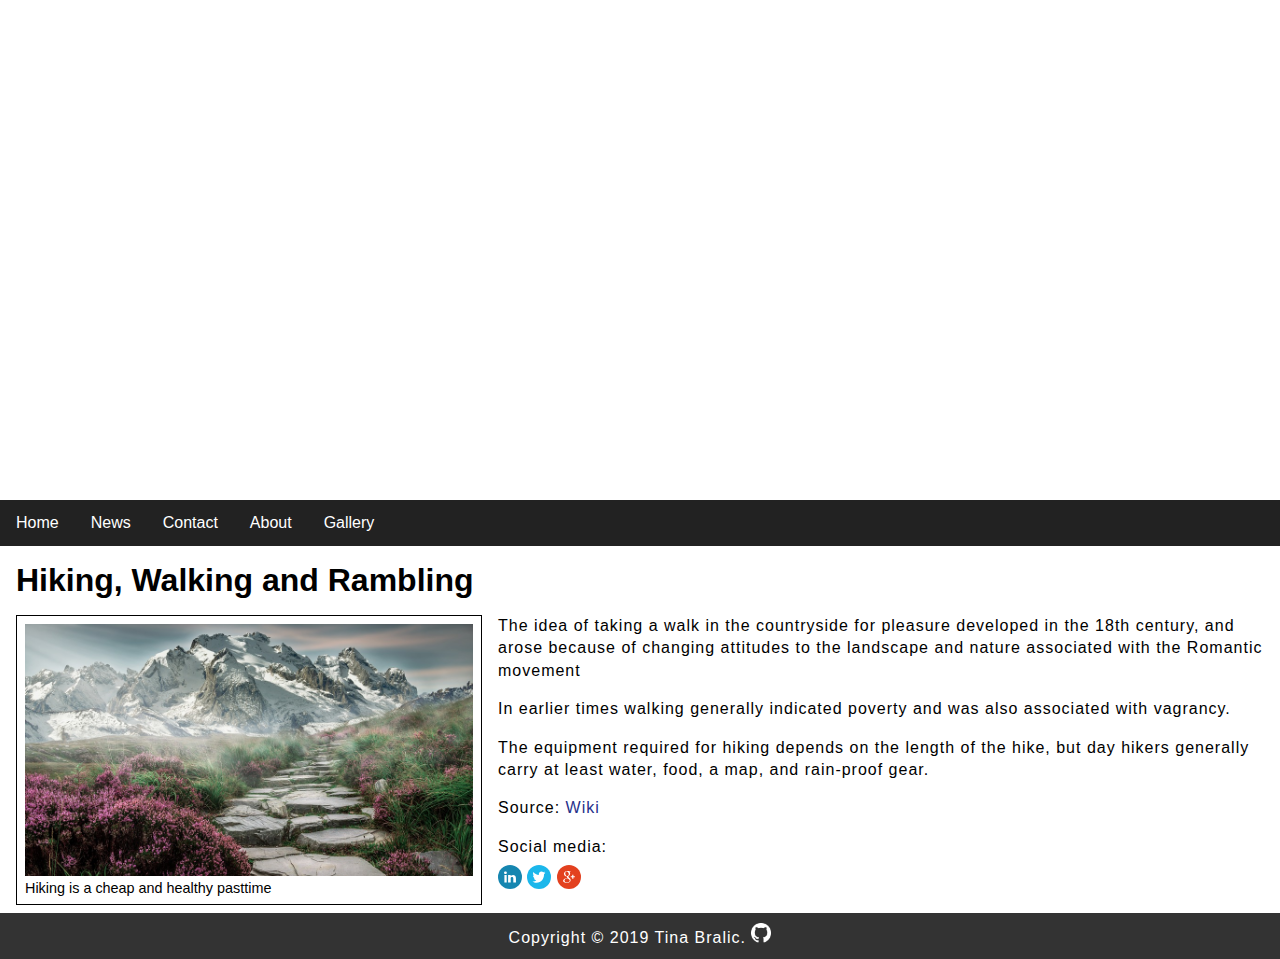
<file: cetvrti zadatak/index.html>
<!DOCTYPE html>
<html>
	<head>
		
		<!-- CSS -->
		<link rel="stylesheet" href="style.css">
		<!-- End CSS -->
		<!-- meta elements -->
		<meta name="viewport" content="width=device-width; initial-scale=1.0; maximum-scale=1.0; user-scalable=0;">
        <meta http-equiv="content-type" content="text/html; charset=utf-8">
        <meta name="description" content="some description">
        <meta name="keywords" content="keyword 1, keyword 2, keyword 3, keyword 4, ...">
		<title>Example page - HTML5</title>
	</head>
<body>
	<header>
		<div class="hero-image"></div>
		<nav>
			<ul>
			  <li><a href="index.html">Home</a></li>
			  <li><a href="#">News</a></li>
			  <li><a href="#">Contact</a></li>
			  <li><a href="#">About</a></li>
			  <li><a href="#">Gallery</a></li>
			</ul>
		</nav>
	</header>
	<main>
		<h1>Hiking, Walking and Rambling</h1>
		<figure>
			<img src="img/html5.jpg" alt="hiking" title="hiking trail">
			<figcaption>Hiking is a cheap and healthy pasttime</figcaption>
		</figure>
		<p>The idea of taking a walk in the countryside for pleasure developed in the 18th century, and arose because of changing attitudes to the landscape and nature associated with the Romantic movement</p>
		<p>In earlier times walking generally indicated poverty and was also associated with vagrancy.</p>
		<p>The equipment required for hiking depends on the length of the hike, but day hikers generally carry at least water, food, a map, and rain-proof gear.</p>

		<p>Source: <a href="https://en.wikipedia.org/wiki/Hiking" target="_blank">Wiki</a></p>
		<p>Social media:<br>
			<a href="" target="_blank"><img src="img/linkedin.svg" alt="Linkedin" title="Linkedin" style="width:24px; margin-top:0.4em"></a>
			<a href="https://twitter.com/hpdzeljeznicar" target="_blank"><img src="img/twitter.svg" alt="Twitter" title="Twitter" style="width:24px; margin-top:0.4em"></a>
			<a href="https://plus.google.com/+HpdzeljeznicarHrZagreb" target="_blank"><img src="img/google+.svg" alt="Google+" title="Google+" style="width:24px; margin-top:0.4em"></a>
		</p>
	</main>
	<footer>
		<p>Copyright &copy; 2019 Tina Bralic. <a href="https://github.com/Pupastis/PHP"><img src="img/GitHub-Mark-Light-32px.png" title="Github" alt="Github"></a></p>
	</footer>
</body>
</html>
</file>
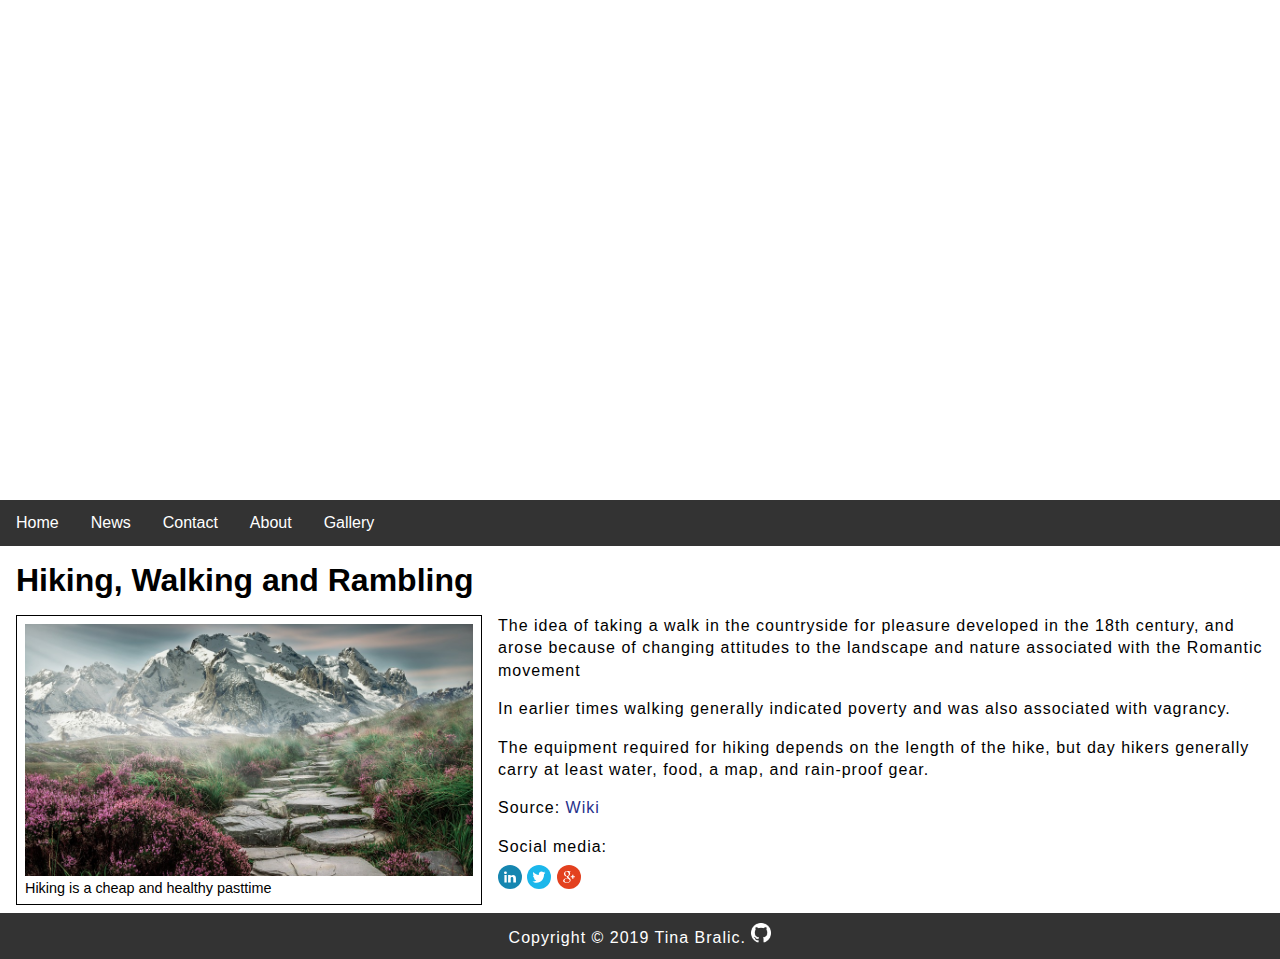
<file: php prvi zadatak/index.html>
<!DOCTYPE html>
<html>
	<head>
		
		<!-- CSS -->
		<link rel="stylesheet" href="style.css">
		<!-- End CSS -->
		<!-- meta elements -->
		<meta name="viewport" content="width=device-width; initial-scale=1.0; maximum-scale=1.0; user-scalable=0;">
        <meta http-equiv="content-type" content="text/html; charset=utf-8">
        <meta name="description" content="some description">
        <meta name="keywords" content="keyword 1, keyword 2, keyword 3, keyword 4, ...">
		<title>Hiking</title>
	</head>
<body>
	<header>
		<div class="hero-image"></div>
		<nav>
			<ul>
			  <li><a href="index.html">Home</a></li>
			  <li><a href="#">News</a></li>
			  <li><a href="#">Contact</a></li>
			  <li><a href="#">About</a></li>
			  <li><a href="#">Gallery</a></li>
			</ul>
		</nav>
	</header>
	<main>
		<h1>Hiking, Walking and Rambling</h1>
		<figure>
			<img src="img/html5.jpg" alt="hiking" title="hiking trail">
			<figcaption>Hiking is a cheap and healthy pasttime</figcaption>
		</figure>
		<p>The idea of taking a walk in the countryside for pleasure developed in the 18th century, and arose because of changing attitudes to the landscape and nature associated with the Romantic movement</p>
		<p>In earlier times walking generally indicated poverty and was also associated with vagrancy.</p>
		<p>The equipment required for hiking depends on the length of the hike, but day hikers generally carry at least water, food, a map, and rain-proof gear.</p>

		<p>Source: <a href="https://en.wikipedia.org/wiki/Hiking" target="_blank">Wiki</a></p>
		<p>Social media:<br>
			<a href="" target="_blank"><img src="img/linkedin.svg" alt="Linkedin" title="Linkedin" style="width:24px; margin-top:0.4em"></a>
			<a href="https://twitter.com/hpdzeljeznicar" target="_blank"><img src="img/twitter.svg" alt="Twitter" title="Twitter" style="width:24px; margin-top:0.4em"></a>
			<a href="https://plus.google.com/+HpdzeljeznicarHrZagreb" target="_blank"><img src="img/google+.svg" alt="Google+" title="Google+" style="width:24px; margin-top:0.4em"></a>
		</p>
	</main>
	<footer>
		<p>Copyright &copy; 2019 Tina Bralic. <a href="https://github.com/Pupastis/PHP"><img src="img/GitHub-Mark-Light-32px.png" title="Github" alt="Github"></a></p>
	</footer>
</body>
</html>
</file>
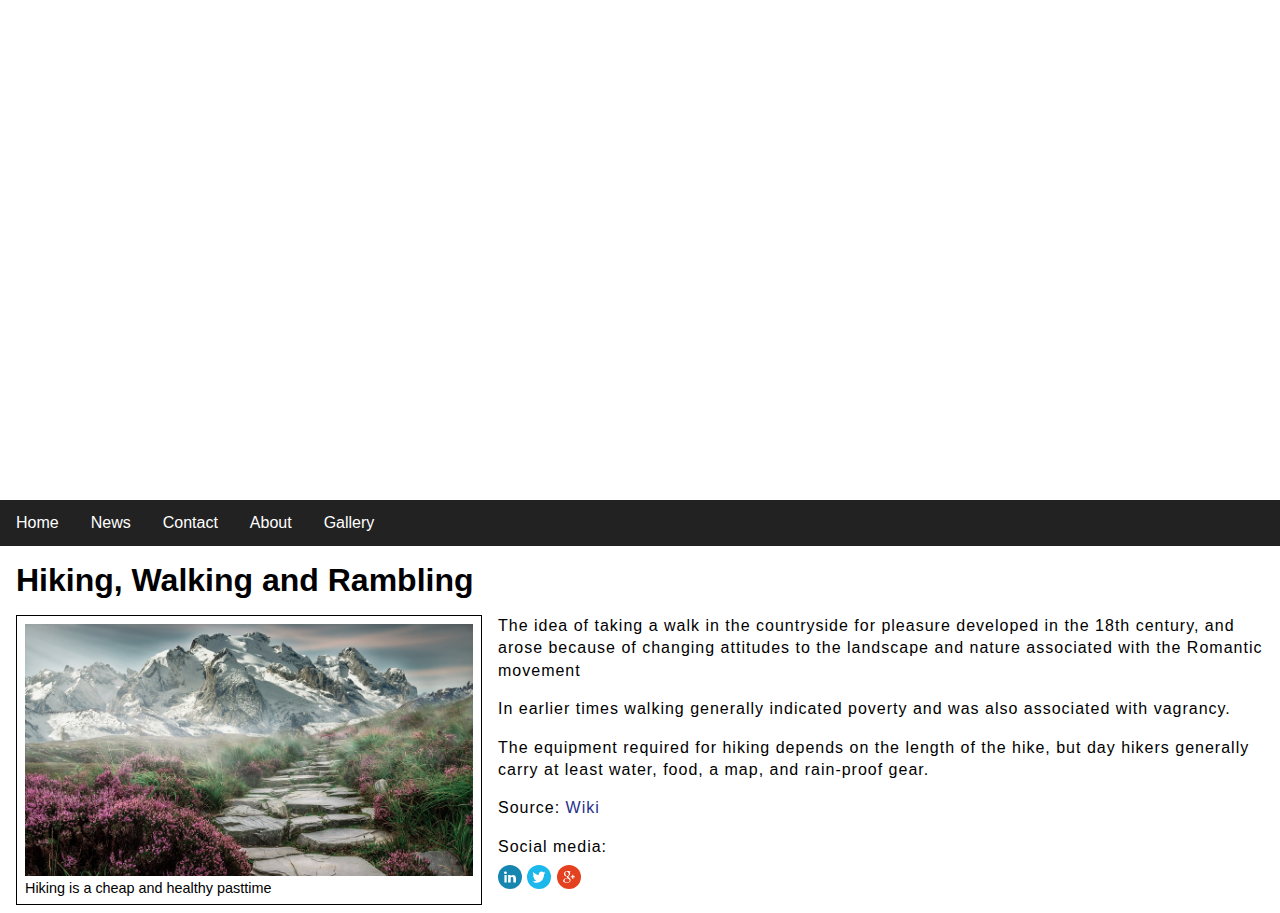
<file: treci zadatak/index.html>
<!DOCTYPE html>
<html>
	<head>
		
		<!-- CSS -->
		<link rel="stylesheet" href="style.css">
		<!-- End CSS -->
		<!-- meta elements -->
		<meta name="viewport" content="width=device-width; initial-scale=1.0; maximum-scale=1.0; user-scalable=0;">
        <meta http-equiv="content-type" content="text/html; charset=utf-8">
        <meta name="description" content="some description">
        <meta name="keywords" content="keyword 1, keyword 2, keyword 3, keyword 4, ...">
		<title>Example page - HTML5</title>
	</head>
<body>
	<header>
		<div class="hero-image"></div>
		<nav>
			<ul>
			  <li><a href="index.html">Home</a></li>
			  <li><a href="#">News</a></li>
			  <li><a href="#">Contact</a></li>
			  <li><a href="#">About</a></li>
			  <li><a href="#">Gallery</a></li>
			</ul>
		</nav>
	</header>
	<main>
		<h1>Hiking, Walking and Rambling</h1>
		<figure>
			<img src="img/html5.jpg" alt="hiking" title="hiking trail">
			<figcaption>Hiking is a cheap and healthy pasttime</figcaption>
		</figure>
		<p>The idea of taking a walk in the countryside for pleasure developed in the 18th century, and arose because of changing attitudes to the landscape and nature associated with the Romantic movement</p>
		<p>In earlier times walking generally indicated poverty and was also associated with vagrancy.</p>
		<p>The equipment required for hiking depends on the length of the hike, but day hikers generally carry at least water, food, a map, and rain-proof gear.</p>

		<p>Source: <a href="https://en.wikipedia.org/wiki/Hiking" target="_blank">Wiki</a></p>
		<p>Social media:<br>
			<a href="" target="_blank"><img src="img/linkedin.svg" alt="Linkedin" title="Linkedin" style="width:24px; margin-top:0.4em"></a>
			<a href="https://twitter.com/hpdzeljeznicar" target="_blank"><img src="img/twitter.svg" alt="Twitter" title="Twitter" style="width:24px; margin-top:0.4em"></a>
			<a href="https://plus.google.com/+HpdzeljeznicarHrZagreb" target="_blank"><img src="img/google+.svg" alt="Google+" title="Google+" style="width:24px; margin-top:0.4em"></a>
		</p>
	</main>
</body>
</html>
</file>
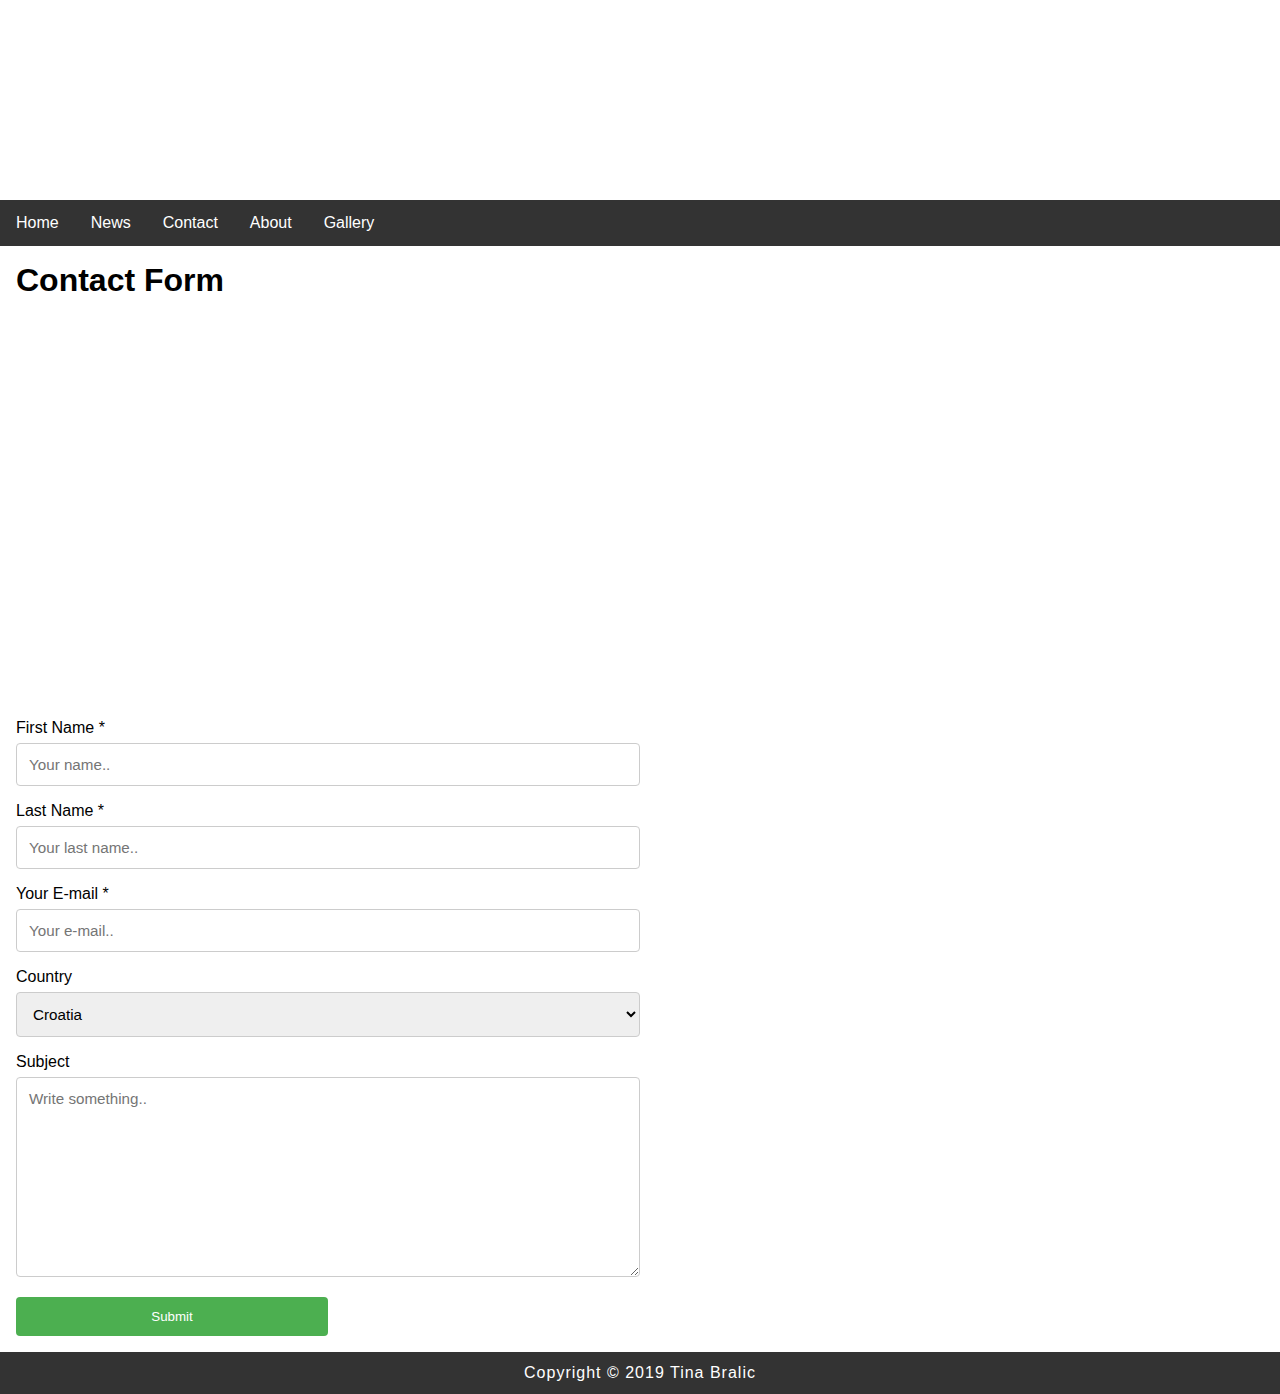
<file: deveti zadatak/contact.html>
<!DOCTYPE html>
<html>
	<head>
		
		<!-- CSS -->
		<link rel="stylesheet" href="style.css">
		<!-- End CSS -->
		
		<title>Example page - Contact</title>
	</head>
<body>
	<header>
		<div class="hero-image" style="height: 200px;"></div>
		<nav>
			<ul>
			  <li><a href="index.html">Home</a></li>
			  <li><a href="news.html">News</a></li>
			  <li><a href="contact.html">Contact</a></li>
			  <li><a href="#">About</a></li>
			  <li><a href="#">Gallery</a></li>
			</ul>
		</nav>
	</header>
	<main>
		<h1>Contact Form</h1>
		<div id="contact">
			<iframe src="https://www.google.com/maps/place/Hrvatsko+planinarsko+dru%C5%A1tvo+%C5%BDeljezni%C4%8Dar/@45.8021263,15.982099,15z/data=!4m2!3m1!1s0x0:0xf12dd20a6cb8d1e?ved=2ahUKEwis-Y_Z_fLfAhUC_qQKHa3fB5kQ_BIwCnoECAAQCA" width="100%" height="400" frameborder="0" style="border:0" allowfullscreen></iframe>
			<form action="http://work2.eburza.hr/pwa/responzive-page/send-contact.php" id="contact_form" name="contact_form" method="POST">
				<label for="fname">First Name *</label>
				<input type="text" id="fname" name="firstname" placeholder="Your name.." required>

				<label for="lname">Last Name *</label>
				<input type="text" id="lname" name="lastname" placeholder="Your last name.." required>
				
				<label for="lname">Your E-mail *</label>
				<input type="email" id="email" name="email" placeholder="Your e-mail.." required>

				<label for="country">Country</label>
				<select id="country" name="country">
				  <option value="">Please select</option>
				  <option value="BE">Belgium</option>
				  <option value="HR" selected>Croatia</option>
				  <option value="LU">Luxembourg</option>
				  <option value="HU">Hungary</option>
				</select>

				<label for="subject">Subject</label>
				<textarea id="subject" name="subject" placeholder="Write something.." style="height:200px"></textarea>

				<input type="submit" value="Submit">
			</form>
		</div>
	</main>
	<footer>
		<p>Copyright &copy; 2019 Tina Bralic</p>
	</footer>
</body>
</html>
</file>
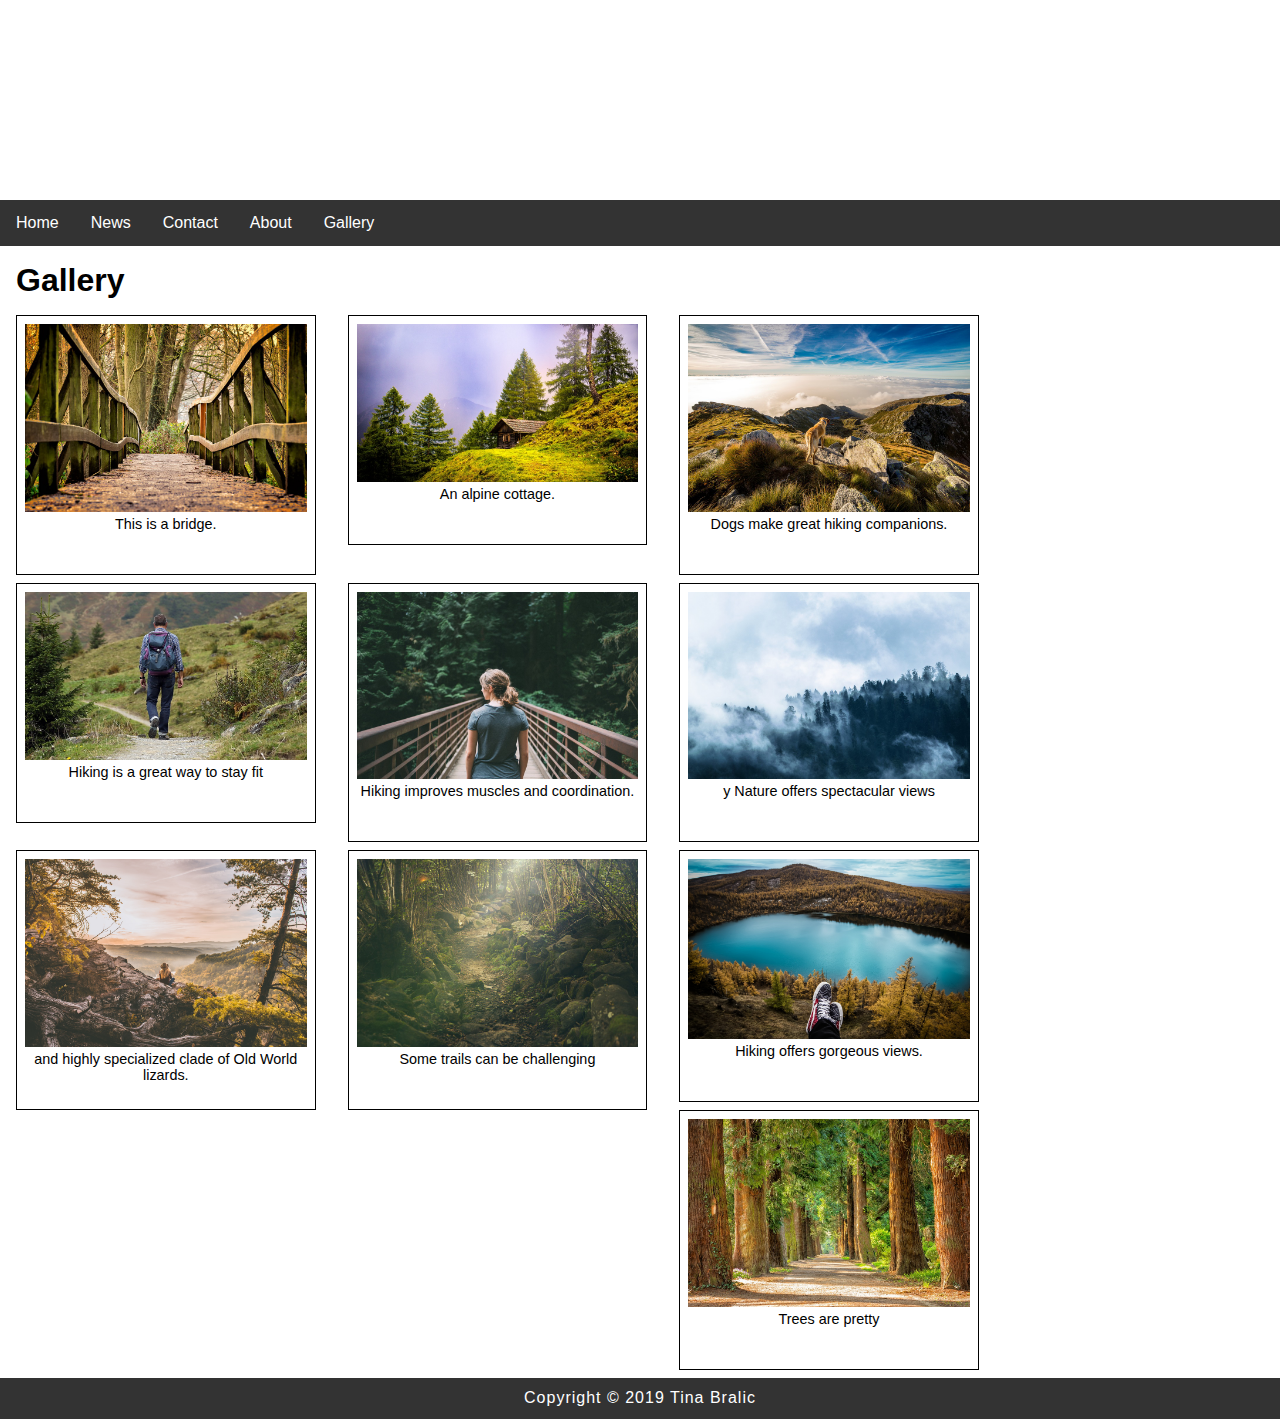
<file: deveti zadatak/gallery.html>
<!DOCTYPE html>
<html>
	<head>
		
		<!-- CSS -->
		<link rel="stylesheet" href="style.css">
		<!-- End CSS -->
		
		<title>Example page - Gallery</title>
	</head>
<body>
	<header>
		<div class="hero-image" style="height: 200px;"></div>
		<nav>
			<ul>
			  <li><a href="index.html">Home</a></li>
			  <li><a href="news.html">News</a></li>
			  <li><a href="contact.html">Contact</a></li>
			  <li><a href="#">About</a></li>
			  <li><a href="gallery.html">Gallery</a></li>
			</ul>
		</nav>
	</header>
	<main>
		<h1>Gallery</h1>
		<div id="gallery">
			<figure id="1">
				<img src="gallery/bridge.jpg" alt="Bridge" title="Bridge">
				<figcaption>This is a bridge.<figcaption>
			</figure>
			<figure id="2">
				<img src="gallery/cottage.jpg" alt="Cottage" title="Cottage">
				<figcaption>An alpine cottage.<figcaption>
			</figure>
			<figure id="3">
				<img src="gallery/hiking-dog.jpg" alt="Hiking Dog" title="Hiking Dog">
				<figcaption>Dogs make great hiking companions.<figcaption>
			</figure>
			<figure id="4">
				<img src="gallery/hiking-man.jpg" alt="Hiking Man" title="Hiking Man">
				<figcaption>Hiking is a great way to stay fit<figcaption>
			</figure>
			<figure id="5">
				<img src="gallery/hiking-woman.jpg" alt="Hiking Woman" title="Hiking Woman">
				<figcaption>Hiking improves muscles and coordination.<figcaption>
			</figure>
			<figure id="6">
				<img src="gallery/misty-mountain.jpg" alt="Misty Mountain" title="Misty Mountain">
				<figcaption>y Nature offers spectacular views <figcaption>
			</figure>
			<figure id="7">
				<img src="gallery/nature.jpg" alt="Nature" title="Nature">
				<figcaption> and highly specialized clade of Old World lizards.<figcaption>
			</figure>
			<figure id="8">
				<img src="gallery/rocky-path.jpg" alt="Rocky Path" title="Rocky Path">
				<figcaption>Some trails can be challenging<figcaption>
			</figure>
			<figure id="9">
				<img src="gallery/travel.jpg" alt="Travel" title="Travel">
				<figcaption>Hiking offers gorgeous views.<figcaption>
			</figure>
			<figure id="10">
				<img src="gallery/trees.jpg" alt="Trees" title="Trees">
				<figcaption>Trees are pretty<figcaption>
			</figure>
		</div>
	</main>
	<footer>
		<p>Copyright &copy; 2019 Tina Bralic </p>
	</footer>
</body>
</html>
</file>
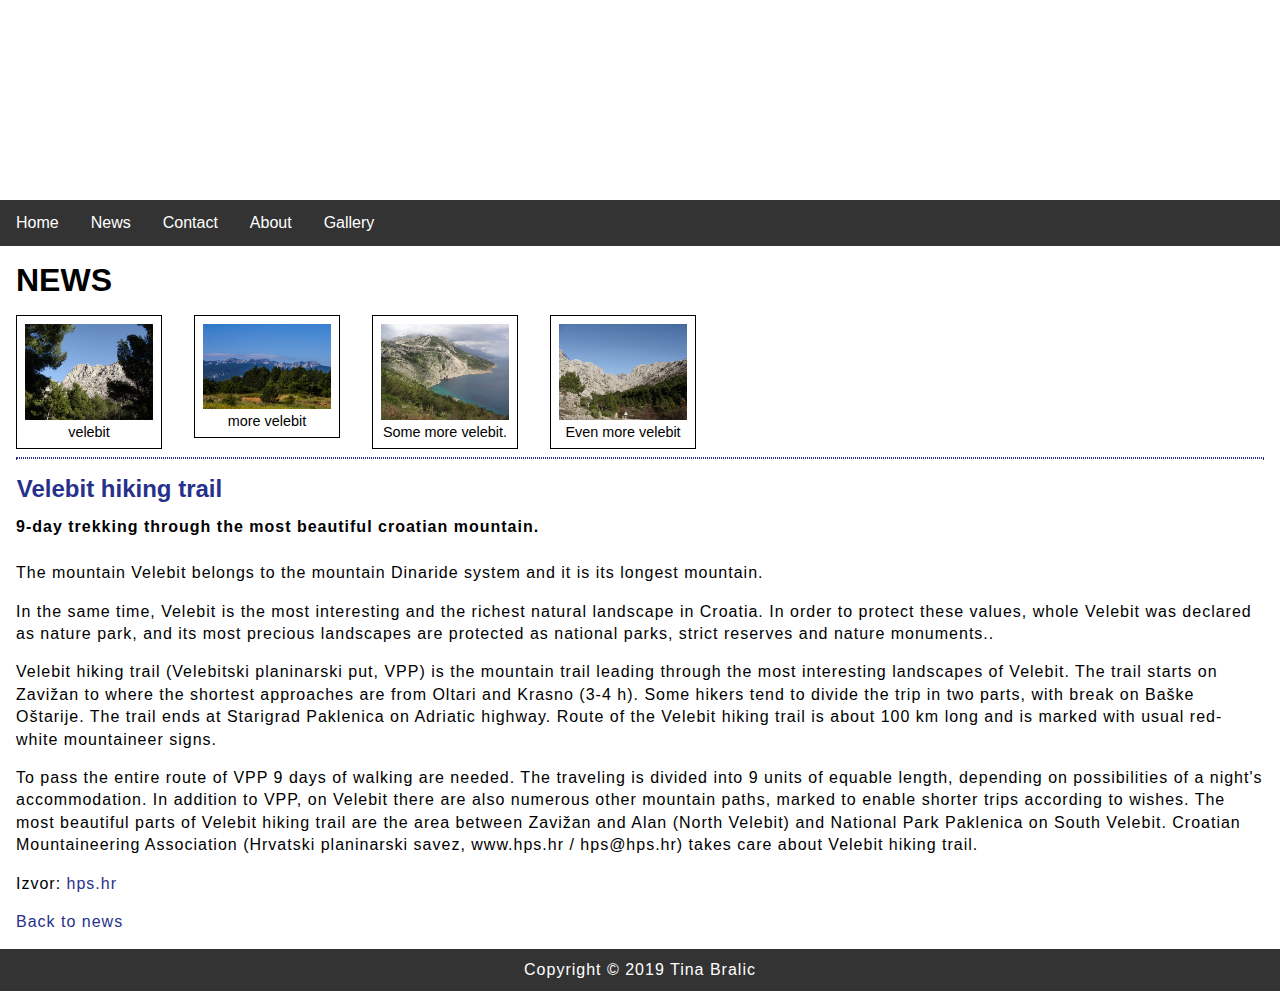
<file: deveti zadatak/news-1.html>
<!DOCTYPE html>
<html>
	<head>
		
		<!-- CSS -->
		<link rel="stylesheet" href="style.css">
		<!-- End CSS -->
		
		<title>Velebit hiking trail</title>
	</head>
<body>
	<header>
		<div class="hero-image" style="height: 200px;"></div>
		<nav>
			<ul>
			  <li><a href="index.html">Home</a></li>
			  <li><a href="news.html">News</a></li>
			  <li><a href="#">Contact</a></li>
			  <li><a href="#">About</a></li>
			  <li><a href="#">Gallery</a></li>
			</ul>
		</nav>
	</header>
	<main>
		<h1>NEWS</h1>
		<div id="news_gallery">
			<figure id="1">
				<img src="news/news-1-1.jpg" alt="title picture 1" title="title picture 1">
				<figcaption>velebit<figcaption>
			</figure>
			<figure id="2">
				<img src="news/news-1-2.jpg" alt="title picture 2" title="title picture 2">
				<figcaption>more velebit<figcaption>
			</figure>
			<figure id="3">
				<img src="news/news-1-3.jpg" alt="title picture 3" title="title picture 3">
				<figcaption>Some more velebit.<figcaption>
			</figure>
			<figure id="4">
				<img src="news/news-1-4.jpg" alt="title picture 4" title="title picture 4">
				<figcaption>Even more velebit<figcaption>
			</figure>
		</div>
		<hr>
		<div class="news">
			<h2>Velebit hiking trail</h2>
			<p class="description">9-day trekking through the most beautiful croatian mountain.</p>
			<p>The mountain Velebit belongs to the mountain Dinaride system and it is its longest mountain.</p>
			<p>In the same time, Velebit is the most interesting and the richest natural landscape in Croatia. In order to protect these values, whole Velebit was declared as nature park, and its most precious landscapes are protected as national parks, strict reserves and nature monuments..</p>
			<p>Velebit hiking trail (Velebitski planinarski put, VPP) is the mountain trail leading through the most interesting landscapes of Velebit. The trail starts on Zavižan to where the shortest approaches are from Oltari and Krasno (3-4 h). Some hikers tend to divide the trip in two parts, with break on Baške Oštarije. The trail ends at Starigrad Paklenica on Adriatic highway. Route of the Velebit hiking trail is about 100 km long and is marked with usual red-white mountaineer signs.</p>
			<p>To pass the entire route of VPP 9 days of walking are needed. The traveling is divided into 9 units of equable length, depending on possibilities of a night's accommodation. In addition to VPP, on Velebit there are also numerous other mountain paths, marked to enable shorter trips according to wishes. The most beautiful parts of Velebit hiking trail are the area between Zavižan and Alan (North Velebit) and National Park Paklenica on South Velebit. Croatian Mountaineering Association (Hrvatski planinarski savez, www.hps.hr / hps@hps.hr) takes care about Velebit hiking trail.</p>
			<p>Izvor: <a href="http://www.hps.hr/english/velebit-hiking-trail/" target="_blank">hps.hr</a></p>
			<p><a href="news.html">Back to news</a></p>
		</div>
	</main>
	<footer>
		<p>Copyright &copy; 2019 Tina Bralic</p>
	</footer>
</body>
</html>
</file>
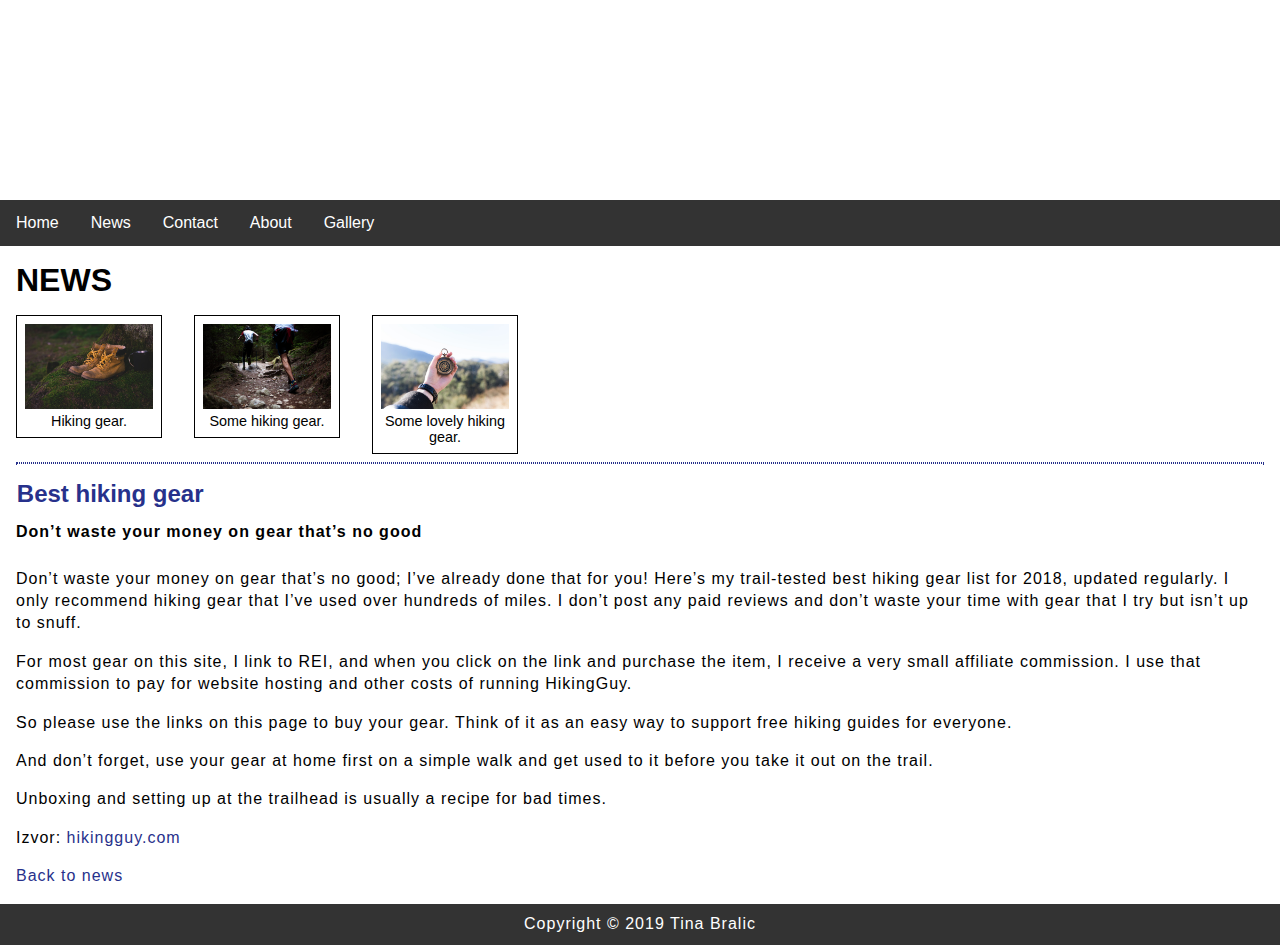
<file: deveti zadatak/news-2.html>
<!DOCTYPE html>
<html>
	<head>
		
		<!-- CSS -->
		<link rel="stylesheet" href="style.css">
		<!-- End CSS -->
		
		<title>Example page - Wall Street: Tech firm surge pushes US markets higher</title>
	</head>
<body>
	<header>
		<div class="hero-image" style="height: 200px;"></div>
		<nav>
			<ul>
			  <li><a href="index.html">Home</a></li>
			  <li><a href="news.html">News</a></li>
			  <li><a href="#">Contact</a></li>
			  <li><a href="#">About</a></li>
			  <li><a href="#">Gallery</a></li>
			</ul>
		</nav>
	</header>
	<main>
		<h1>NEWS</h1>
		<div id="news_gallery">
			<figure id="1">
				<img src="news/news-2-1.jpg" alt="title picture 1" title="title picture 1">
				<figcaption>Hiking gear.<figcaption>
			</figure>
			<figure id="2">
				<img src="news/news-2-2.jpg" alt="title picture 2" title="title picture 2">
				<figcaption>Some hiking gear.<figcaption>
			</figure>
			<figure id="3">
				<img src="news/news-2-3.jpg" alt="title picture 2" title="title picture 2">
				<figcaption>Some lovely hiking gear.<figcaption>
			</figure>
		</div>
		<hr>
		<div class="news">
			<h2>Best hiking gear</h2>
			<p class="description">Don’t waste your money on gear that’s no good</p>
			<p>Don’t waste your money on gear that’s no good; I’ve already done that for you! Here’s my trail-tested best hiking gear list for 2018, updated regularly. I only recommend hiking gear that I’ve used over hundreds of miles. I don’t post any paid reviews and don’t waste your time with gear that I try but isn’t up to snuff.
			<p>For most gear on this site, I link to REI, and when you click on the link and purchase the item, I receive a very small affiliate commission. I use that commission to pay for website hosting and other costs of running HikingGuy.</p>
			<p>So please use the links on this page to buy your gear. Think of it as an easy way to support free hiking guides for everyone.</p>
			<p>And don’t forget, use your gear at home first on a simple walk and get used to it before you take it out on the trail.</p>
			<p>Unboxing and setting up at the trailhead is usually a recipe for bad times.</p>
			<p>Izvor: <a href="https://hikingguy.com/best-hiking-gear/" target="_blank">hikingguy.com</a></p>
			<p><a href="news.html">Back to news</a></p>
		</div>
	</main>
	<footer>
		<p>Copyright &copy; 2019 Tina Bralic</p>
	</footer>
</body>
</html>
</file>
<file: cetvrti zadatak/style.css>
body, html {
	font-family: 'Ariel', sans-serif;
	margin: 0;
	font-size: 16px;
}
header {
	display: block;
	width: 100%;
}
.hero-image {
	background-image: url("https://previews.dropbox.com/p/thumb/[base64]/p.jpeg?size=1280x960&size_mode=3");
	background-position: center;
	background-repeat: no-repeat;
	background-size: cover;
	position: relative;
	height: 500px;
}
ul {
	list-style-type: none;
	margin: 0;
	padding: 0;
	overflow: hidden;
	background-color: #222;
}
li {
	float: left;
}
li a {
	display: block;
	color: white;
	text-align: center;
	padding: 14px 16px;
	text-decoration: none;
}
li a:hover {
	background-color: #111;
	}
h1,h2 {
	margin: 0.5em;
	font-size: 2em;
}
h2 {
	font-size: 1.5em;
	color: #27318b;
}
main a {
	color: #27318b;
	text-decoration: none;
}
main a:hover {
	color: #8b3727;
	text-decoration: underline;
}
p {
	margin: 1em;
	line-height: 1.4em;
	letter-spacing: 1px;
}
hr {
	margin: 1em;
	border: 1px dotted #27318b;
	clear: both;
}
figure {
	padding: 0.5em;
	margin: 0 1em 0.5em 1em;
	float: left;
	width: 35%;
	border: 1px solid black;
}
figcaption {
	font-size: 90%;
}
img {
	width: 100%;
}

footer {
	background-color: #333;
	padding: 0.1em;
	clear: both;
}
footer p {
	color: white;
	text-align: center;
	margin: 0.5em;
}
footer img {
	width: 20px;
}
@media screen and (max-width: 900px) {
	figure {
		width: 90%;
		margin: 1em;
	}
}
</file>
<file: php prvi zadatak/style.css>
body, html {
	font-family: 'Ariel', sans-serif;
	margin: 0;
	font-size: 16px;
}
header {
	display: block;
	width: 100%;
}
.hero-image {
	background-image: url("https://previews.dropbox.com/p/thumb/[base64]/p.jpeg?size=1280x960&size_mode=3");
	background-position: center;
	background-repeat: no-repeat;
	background-size: cover;
	position: relative;
	height: 500px;
}
ul {
	list-style-type: none;
	margin: 0;
	padding: 0;
	overflow: hidden;
	background-color: #333;
}
li {
	float: left;
}
li a {
	display: block;
	color: white;
	text-align: center;
	padding: 14px 16px;
	text-decoration: none;
}
li a:hover {
	background-color: #111;
}
h1,h2 {
	margin: 0.5em;
	font-size: 2em;
}
h2 {
	font-size: 1.5em;
	color: #27318b;
}
main a {
	color: #27318b;
	text-decoration: none;
}
main a:hover {
	color: #8b3727;
	text-decoration: underline;
}
p {
	margin: 1em;
	line-height: 1.4em;
	letter-spacing: 1px;
}
hr {
	margin: 1em;
	border: 1px dotted #27318b;
	clear: both;
}
.news img {
	width: 12%;
	float: left;
	padding: 0.5em;
	margin: 0 1em 0.5em 0.5em;
}
.news h2 {
	margin: 0.5em 0.7em;
	font-size: 1.5em;
	color: #27318b;
}
.news hr {
	margin: 1em;
	border: 1px dotted #27318b;
	clear: both;
}
.news time {
	font-size: 90%;
	font-style: italic;
}
.description {
	font-weight: bold;
	margin: 0.8em 1em 1.5em 1em;
}
#news_gallery figure {
	padding: 0.5em;
	margin: 0 1em 0.5em 1em;
	float: left;
	width: 10%;
	border: 1px solid black;
}
#news_gallery figcaption {
	font-size: 90%;
	text-align: center;
}
#gallery figure {
	padding: 0.5em;
	margin: 0 1em 0.5em 1em;
	float: left;
	width: 22%;
	border: 1px solid black;
}
#gallery figcaption {
	font-size: 90%;
	height: 50px;
	text-align: center;
}
figure {
	padding: 0.5em;
	margin: 0 1em 0.5em 1em;
	float: left;
	width: 35%;
	border: 1px solid black;
}
figcaption {
	font-size: 90%;
}
img {
	width: 100%;
}
video {
	margin: 0 1em 1em 1em;
	float: left;
}
#contact {
	margin: 1em
}
label {
	display: block;
}
input[type=text], input[type=email], select, textarea {
    width: 50%;
    padding: 12px;
    border: 1px solid #ccc;
    border-radius: 4px;
    box-sizing: border-box;
    margin-top: 6px;
    margin-bottom: 16px;
	font-family: 'Oswald', sans-serif;
	font-size: 95%;
}

input[type=submit] {
    display: block;
	background-color: #4CAF50;
    color: white;
    padding: 12px 20px;
    border: none;
    border-radius: 4px;
    cursor: pointer;
	width: 25%;
}

input[type=submit]:hover {
    background-color: #45a049;
}
footer {
	background-color: #333;
	padding: 0.1em;
	clear: both;
}
footer p {
	color: white;
	text-align: center;
	margin: 0.5em;
}
footer img {
	width: 20px;
}

@media screen and (max-width: 900px) {
	figure {
		width: 90%;
		margin: 1em;
	}
	.news img {
		width: 95%;
		padding: 0.5em;
		margin: 0 1em 0.5em 0.5em;
	}
	.news time {
		margin: 0 0 0 1em;
	}
	#news_gallery figure {
		padding: 0.5em;
		margin: 0 1em 0.5em 1em;
		float: left;
		width: 90%;
		border: 1px solid black;
	}
	#news_gallery figcaption {
		font-size: 90%;
		text-align: center;
	}
	#gallery figure {
		padding: 0.5em;
		margin: 0 1em 0.5em 1em;
		float: left;
		width: 40%;
		border: 1px solid black;
	}
	#gallery figcaption {
		font-size: 90%;
		height: 70px;
		text-align: center;
	}
}
</file>
<file: treci zadatak/style.css>
body, html {
	font-family: 'Ariel', sans-serif;
	margin: 0;
	font-size: 16px;
}
header {
	display: block;
	width: 100%;
}
.hero-image {
	background-image: url("https://previews.dropbox.com/p/thumb/[base64]/p.jpeg?size=1280x960&size_mode=3");
	background-position: center;
	background-repeat: no-repeat;
	background-size: cover;
	position: relative;
	height: 500px;
}
ul {
	list-style-type: none;
	margin: 0;
	padding: 0;
	overflow: hidden;
	background-color: #222;
}
li {
	float: left;
}
li a {
	display: block;
	color: white;
	text-align: center;
	padding: 14px 16px;
	text-decoration: none;
}
li a:hover {
	background-color: #116;
	}
h1,h2 {
	margin: 0.5em;
	font-size: 2em;
}
h2 {
	font-size: 1.5em;
	color: #27318b;
}
main a {
	color: #27318b;
	text-decoration: none;
}
main a:hover {
	color: #8b3727;
	text-decoration: underline;
}
p {
	margin: 1em;
	line-height: 1.4em;
	letter-spacing: 1px;
}
hr {
	margin: 1em;
	border: 1px dotted #27318b;
	clear: both;
}
figure {
	padding: 0.5em;
	margin: 0 1em 0.5em 1em;
	float: left;
	width: 35%;
	border: 1px solid black;
}
figcaption {
	font-size: 90%;
}
img {
	width: 100%;
}
@media screen and (max-width: 900px) {
	figure {
		width: 90%;
		margin: 1em;
	}
}
</file>
<file: deveti zadatak/style.css>
body, html {
	font-family: 'Ariel', sans-serif;
	margin: 0;
	font-size: 16px;
}
header {
	display: block;
	width: 100%;
}
.hero-image {
	background-image: url("https://previews.dropbox.com/p/thumb/[base64]/p.jpeg?size=1280x960&size_mode=3");
	background-position: center;
	background-repeat: no-repeat;
	background-size: cover;
	position: relative;
	height: 500px;
}
ul {
	list-style-type: none;
	margin: 0;
	padding: 0;
	overflow: hidden;
	background-color: #333;
}
li {
	float: left;
}
li a {
	display: block;
	color: white;
	text-align: center;
	padding: 14px 16px;
	text-decoration: none;
}
li a:hover {
	background-color: #111;
}
h1,h2 {
	margin: 0.5em;
	font-size: 2em;
}
h2 {
	font-size: 1.5em;
	color: #27318b;
}
main a {
	color: #27318b;
	text-decoration: none;
}
main a:hover {
	color: #8b3727;
	text-decoration: underline;
}
p {
	margin: 1em;
	line-height: 1.4em;
	letter-spacing: 1px;
}
hr {
	margin: 1em;
	border: 1px dotted #27318b;
	clear: both;
}
.news img {
	width: 12%;
	float: left;
	padding: 0.5em;
	margin: 0 1em 0.5em 0.5em;
}
.news h2 {
	margin: 0.5em 0.7em;
	font-size: 1.5em;
	color: #27318b;
}
.news hr {
	margin: 1em;
	border: 1px dotted #27318b;
	clear: both;
}
.news time {
	font-size: 90%;
	font-style: italic;
}
.description {
	font-weight: bold;
	margin: 0.8em 1em 1.5em 1em;
}
#news_gallery figure {
	padding: 0.5em;
	margin: 0 1em 0.5em 1em;
	float: left;
	width: 10%;
	border: 1px solid black;
}
#news_gallery figcaption {
	font-size: 90%;
	text-align: center;
}
#gallery figure {
	padding: 0.5em;
	margin: 0 1em 0.5em 1em;
	float: left;
	width: 22%;
	border: 1px solid black;
}
#gallery figcaption {
	font-size: 90%;
	height: 50px;
	text-align: center;
}
figure {
	padding: 0.5em;
	margin: 0 1em 0.5em 1em;
	float: left;
	width: 35%;
	border: 1px solid black;
}
figcaption {
	font-size: 90%;
}
img {
	width: 100%;
}
video {
	margin: 0 1em 1em 1em;
	float: left;
}
#contact {
	margin: 1em
}
label {
	display: block;
}
input[type=text], input[type=email], select, textarea {
    width: 50%;
    padding: 12px;
    border: 1px solid #ccc;
    border-radius: 4px;
    box-sizing: border-box;
    margin-top: 6px;
    margin-bottom: 16px;
	font-family: 'Oswald', sans-serif;
	font-size: 95%;
}

input[type=submit] {
    display: block;
	background-color: #4CAF50;
    color: white;
    padding: 12px 20px;
    border: none;
    border-radius: 4px;
    cursor: pointer;
	width: 25%;
}

input[type=submit]:hover {
    background-color: #45a049;
}
footer {
	background-color: #333;
	padding: 0.1em;
	clear: both;
}
footer p {
	color: white;
	text-align: center;
	margin: 0.5em;
}
footer img {
	width: 20px;
}

@media screen and (max-width: 900px) {
	figure {
		width: 90%;
		margin: 1em;
	}
	.news img {
		width: 95%;
		padding: 0.5em;
		margin: 0 1em 0.5em 0.5em;
	}
	.news time {
		margin: 0 0 0 1em;
	}
	#news_gallery figure {
		padding: 0.5em;
		margin: 0 1em 0.5em 1em;
		float: left;
		width: 90%;
		border: 1px solid black;
	}
	#news_gallery figcaption {
		font-size: 90%;
		text-align: center;
	}
	#gallery figure {
		padding: 0.5em;
		margin: 0 1em 0.5em 1em;
		float: left;
		width: 40%;
		border: 1px solid black;
	}
	#gallery figcaption {
		font-size: 90%;
		height: 70px;
		text-align: center;
	}
}
</file>
